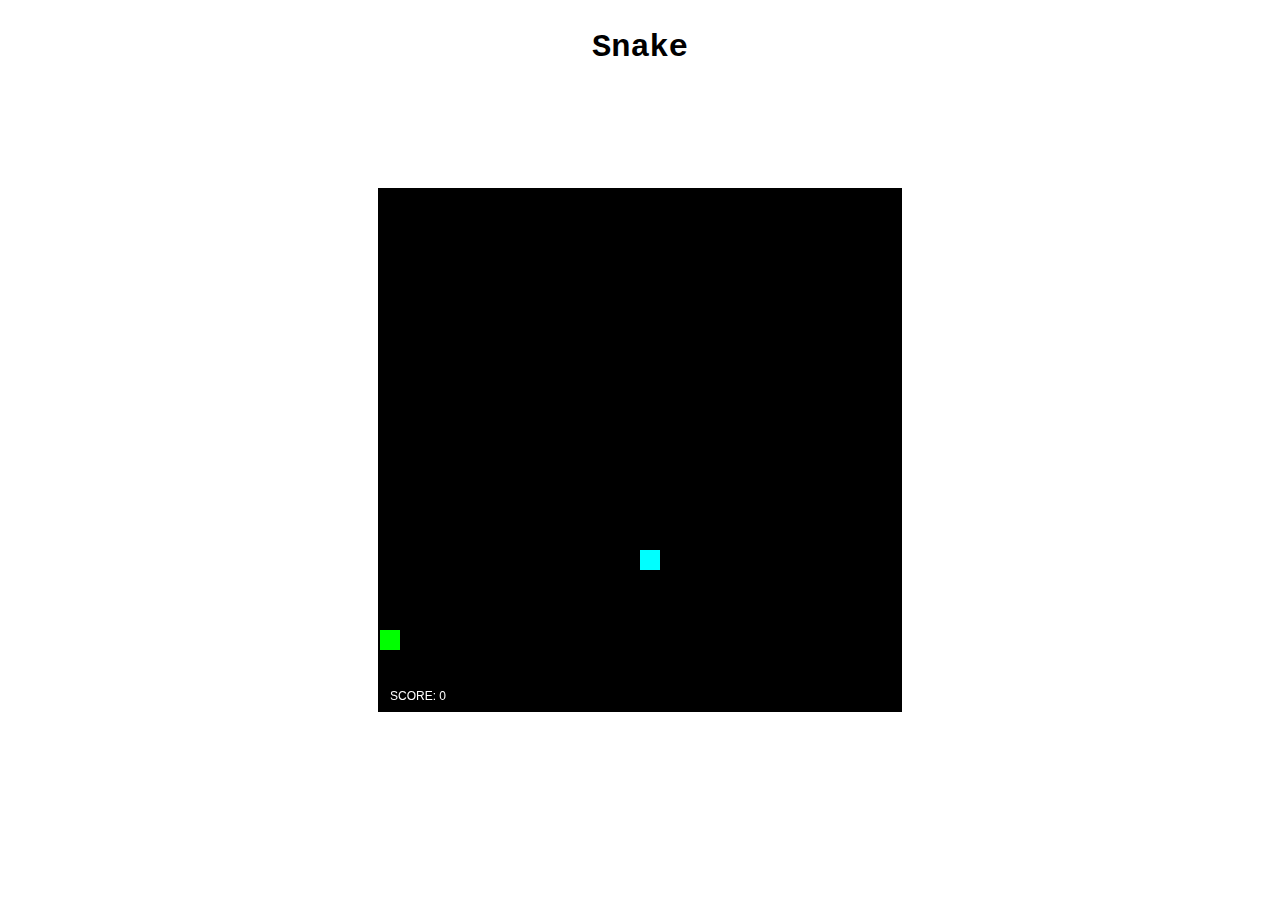
<file: index.html>
<!doctype html>
<html lang="en">
<head>
	<meta charset="UTF-8">
	<title>Simple Snake Game</title>
	<link rel="stylesheet" href="style.css">
</head>
<body>
    <div class="container">
        <h1>Snake</h1>
        <script>
        // Constants
        var COLS = 26, ROWS = 26;

        // IDs
        var EMPTY = 0, SNAKE = 1, FRUIT = 2;

        // Directions
        var LEFT = 0, UP = 1, RIGHT = 2, DOWN = 3;

        // Keystrokes
        var KEY_LEFT = 37, KEY_UP = 38, KEY_RIGHT = 39, KEY_DOWN = 40;

        //Game Objects
        var canvas, ctx, keystate, frames, score;
        
        // Audio
        var gulp = new Audio('./gulp.mp3');
        var gameover = new Audio('./gameover.mp3');
       
    

        // The Grid Object
        grid = {
            //Cols and rows
            width: null,  
            height: null, 
            _grid: null,  

            init: function(d, c, r) {
                this.width = c;
                this.height = r;

                this._grid = [];
                for (var x=0; x < c; x++) {
                    this._grid.push([]);
                    for (var y=0; y < r; y++) {
                        this._grid[x].push(d);
                    }
                }
            },

            set: function(val, x, y) {
                this._grid[x][y] = val;
            },

            get: function(x, y) {
                return this._grid[x][y];
            }
        }

        // The Snake Object
        snake = {

            direction: null, 
            last: null,		 
            _queue: null,	 

            init: function(d, x, y) {
                this.direction = d;

                this._queue = [];
                this.insert(x, y);
            },

            insert: function(x, y) {

                this._queue.unshift({x:x, y:y});
                this.last = this._queue[0];
            },

            remove: function() {

                return this._queue.pop();
            }
        };

        // Set the Food items for the game
        function setFood() {
            var empty = [];

            for (var x=0; x < grid.width; x++) {
                for (var y=0; y < grid.height; y++) {
                    if (grid.get(x, y) === EMPTY) {
                        empty.push({x:x, y:y});
                    }
                }
            }

            var randpos = empty[Math.round(Math.random()*(empty.length - 1))];
            grid.set(FRUIT, randpos.x, randpos.y);
        }

        // The Main function
        function main() {
            canvas = document.createElement("canvas");
            canvas.width = COLS*20;
            canvas.height = ROWS*20;
            ctx = canvas.getContext("2d");

            document.body.appendChild(canvas);

            ctx.font = "12px Helvetica";

            frames = 0;
            keystate = {};

            document.addEventListener("keydown", function(evt) {
                keystate[evt.keyCode] = true;
            });
            document.addEventListener("keyup", function(evt) {
                delete keystate[evt.keyCode];
            });

            init();
            loop();
        }

        // Init the game
        function init() {
            score = 0;

            grid.init(EMPTY, COLS, ROWS);

            var sp = {x:Math.floor(COLS/2), y:ROWS-1};
            snake.init(UP, sp.x, sp.y);
            grid.set(SNAKE, sp.x, sp.y);

            setFood();
        }

        // Loop to update and draw the game
        function loop() {
            update();
            draw();
            window.requestAnimationFrame(loop, canvas);
        }

        // Update the game
        function update() {
            frames++;

            if (keystate[KEY_LEFT] && snake.direction !== RIGHT) {
                snake.direction = LEFT;
            }
            if (keystate[KEY_UP] && snake.direction !== DOWN) {
                snake.direction = UP;
            }
            if (keystate[KEY_RIGHT] && snake.direction !== LEFT) {
                snake.direction = RIGHT;
            }
            if (keystate[KEY_DOWN] && snake.direction !== UP) {
                snake.direction = DOWN;
            }

            // Control the game speed, the higher the %number the slower the game
            if (frames%7 === 0) {

                var nx = snake.last.x;
                var ny = snake.last.y;

                switch (snake.direction) {
                    case LEFT:
                        nx--;
                        break;
                    case UP:
                        ny--;
                        break;
                    case RIGHT:
                        nx++;
                        break;
                    case DOWN:
                        ny++;
                        break;
                }

                if (0 > nx || nx > grid.width-1  ||
                    0 > ny || ny > grid.height-1 ||
                    grid.get(nx, ny) === SNAKE
                ) {
                    gameover.currentTime=0;
                    gameover.play();
                    return init();
                }

                if (grid.get(nx, ny) === FRUIT) {

                    score++;
                    gulp.currentTIme=0;
                    gulp.play();
                    setFood();
                } else {
                    var tail = snake.remove();
                    grid.set(EMPTY, tail.x, tail.y);
                }

                grid.set(SNAKE, nx, ny);
                snake.insert(nx, ny);
            }
        }

        // Draw function
        function draw() {

            var tw = canvas.width/grid.width;
            var th = canvas.height/grid.height;
            
            // Draw the colours for the grid depending on each squares 'type'
            for (var x=0; x < grid.width; x++) {
                for (var y=0; y < grid.height; y++) {

                    switch (grid.get(x, y)) {
                        case EMPTY:
                            ctx.fillStyle = "#000";
                            break;
                        case SNAKE:
                            ctx.fillStyle = "#0ff";
                            break;
                        case FRUIT:
                            ctx.fillStyle = "#0f0"
                            break;
                    }
                    ctx.fillRect(x*tw, y*th, tw, th);
                }
            }

            ctx.fillStyle = "#fff";
            ctx.fillText("SCORE: " + score, 10, canvas.height-10);
        }


        main();
        </script>
    </div>
</body>
</html>
</file>
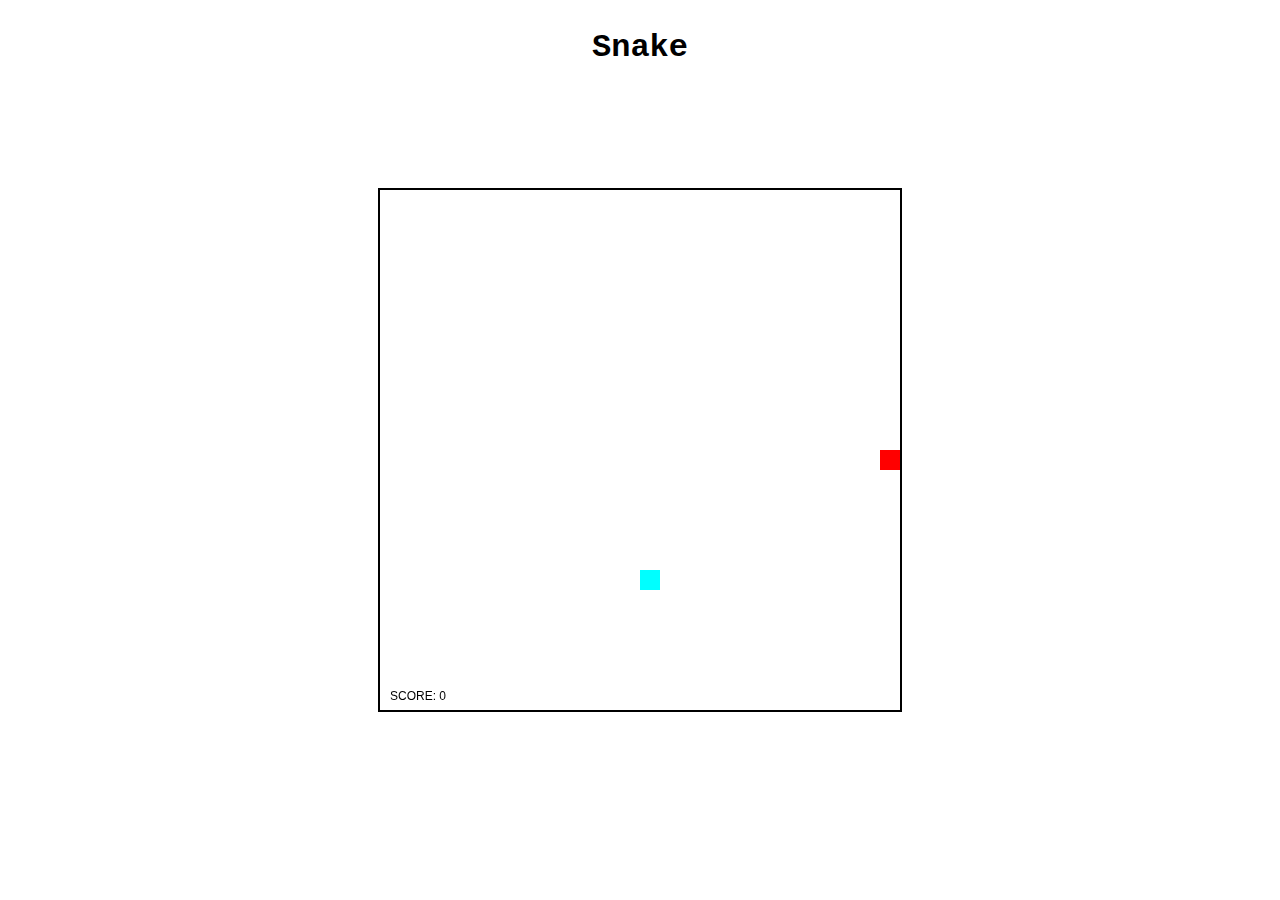
<file: snake.html>
<!doctype html>
<html lang="en">
<head>
	<meta charset="UTF-8">
	<title>Simple Snake Game</title>
	<link rel="stylesheet" href="style.css">
</head>
<body>
    <div class="container">
        <h1>Snake</h1>
        <script>
        // Constants
        var COLS = 26, ROWS = 26;

        // IDs
        var EMPTY = 0, SNAKE = 1, FRUIT = 2;

        // Directions
        var LEFT = 0, UP = 1, RIGHT = 2, DOWN = 3;

        // Keystrokes
        var KEY_LEFT = 37, KEY_UP = 38, KEY_RIGHT = 39, KEY_DOWN = 40;

        //Game Objects
        var canvas, ctx, keystate, frames, score;	 

        // The Grid Object
        grid = {
            //Cols and rows
            width: null,  
            height: null, 
            _grid: null,  

            init: function(d, c, r) {
                this.width = c;
                this.height = r;

                this._grid = [];
                for (var x=0; x < c; x++) {
                    this._grid.push([]);
                    for (var y=0; y < r; y++) {
                        this._grid[x].push(d);
                    }
                }
            },

            set: function(val, x, y) {
                this._grid[x][y] = val;
            },

            get: function(x, y) {
                return this._grid[x][y];
            }
        }

        // The Snake Object
        snake = {

            direction: null, 
            last: null,		 
            _queue: null,	 

            init: function(d, x, y) {
                this.direction = d;

                this._queue = [];
                this.insert(x, y);
            },

            insert: function(x, y) {

                this._queue.unshift({x:x, y:y});
                this.last = this._queue[0];
            },

            remove: function() {

                return this._queue.pop();
            }
        };

        // Set the Food items for the game
        function setFood() {
            var empty = [];

            for (var x=0; x < grid.width; x++) {
                for (var y=0; y < grid.height; y++) {
                    if (grid.get(x, y) === EMPTY) {
                        empty.push({x:x, y:y});
                    }
                }
            }

            var randpos = empty[Math.round(Math.random()*(empty.length - 1))];
            grid.set(FRUIT, randpos.x, randpos.y);
        }

        // The Main function
        function main() {
            canvas = document.createElement("canvas");
            canvas.width = COLS*20;
            canvas.height = ROWS*20;
            ctx = canvas.getContext("2d");

            document.body.appendChild(canvas);

            ctx.font = "12px Helvetica";

            frames = 0;
            keystate = {};

            document.addEventListener("keydown", function(evt) {
                keystate[evt.keyCode] = true;
            });
            document.addEventListener("keyup", function(evt) {
                delete keystate[evt.keyCode];
            });

            init();
            loop();
        }

        // Init the game
        function init() {
            score = 0;

            grid.init(EMPTY, COLS, ROWS);

            var sp = {x:Math.floor(COLS/2), y:ROWS-1};
            snake.init(UP, sp.x, sp.y);
            grid.set(SNAKE, sp.x, sp.y);

            setFood();
        }

        // Loop to update and draw the game
        function loop() {
            update();
            draw();
            window.requestAnimationFrame(loop, canvas);
        }

        // Update the game
        function update() {
            frames++;

            if (keystate[KEY_LEFT] && snake.direction !== RIGHT) {
                snake.direction = LEFT;
            }
            if (keystate[KEY_UP] && snake.direction !== DOWN) {
                snake.direction = UP;
            }
            if (keystate[KEY_RIGHT] && snake.direction !== LEFT) {
                snake.direction = RIGHT;
            }
            if (keystate[KEY_DOWN] && snake.direction !== UP) {
                snake.direction = DOWN;
            }

            // Control the game speed, the higher the %number the slower the game
            if (frames%7 === 0) {

                var nx = snake.last.x;
                var ny = snake.last.y;

                switch (snake.direction) {
                    case LEFT:
                        nx--;
                        break;
                    case UP:
                        ny--;
                        break;
                    case RIGHT:
                        nx++;
                        break;
                    case DOWN:
                        ny++;
                        break;
                }

                if (0 > nx || nx > grid.width-1  ||
                    0 > ny || ny > grid.height-1 ||
                    grid.get(nx, ny) === SNAKE
                ) {
                    return init();
                }

                if (grid.get(nx, ny) === FRUIT) {

                    score++;
                    setFood();
                } else {
                    var tail = snake.remove();
                    grid.set(EMPTY, tail.x, tail.y);
                }

                grid.set(SNAKE, nx, ny);
                snake.insert(nx, ny);
            }
        }

        // Draw function
        function draw() {

            var tw = canvas.width/grid.width;
            var th = canvas.height/grid.height;

            for (var x=0; x < grid.width; x++) {
                for (var y=0; y < grid.height; y++) {

                    switch (grid.get(x, y)) {
                        case EMPTY:
                            ctx.fillStyle = "#fff";
                            break;
                        case SNAKE:
                            ctx.fillStyle = "#0ff";
                            break;
                        case FRUIT:
                            ctx.fillStyle = "#f00";
                            break;
                    }
                    ctx.fillRect(x*tw, y*th, tw, th);
                }
            }

            ctx.fillStyle = "#000";
            ctx.fillText("SCORE: " + score, 10, canvas.height-10);
        }


        main();
        </script>
    </div>
</body>
</html>
</file>
<file: style.css>
canvas {
    display: block;
    position: absolute;
    border: 2px solid #000;
    margin: auto;
    top: 0;
    bottom: 0;
    right: 0;
    left: 0;
}

.container {
    position: relative;
    width: 100%;
    height: 100%;
    font-family: 'Courier New', Courier, monospace;
}

.container h1 {
    position: absolute;
    top: 0;
    left: 0;
    width: 100%;
    height: 100%;
    text-align: center;
    font-size: 2em;
    color: rgb(0, 0, 0);
    z-index: 1;

}
</file>
